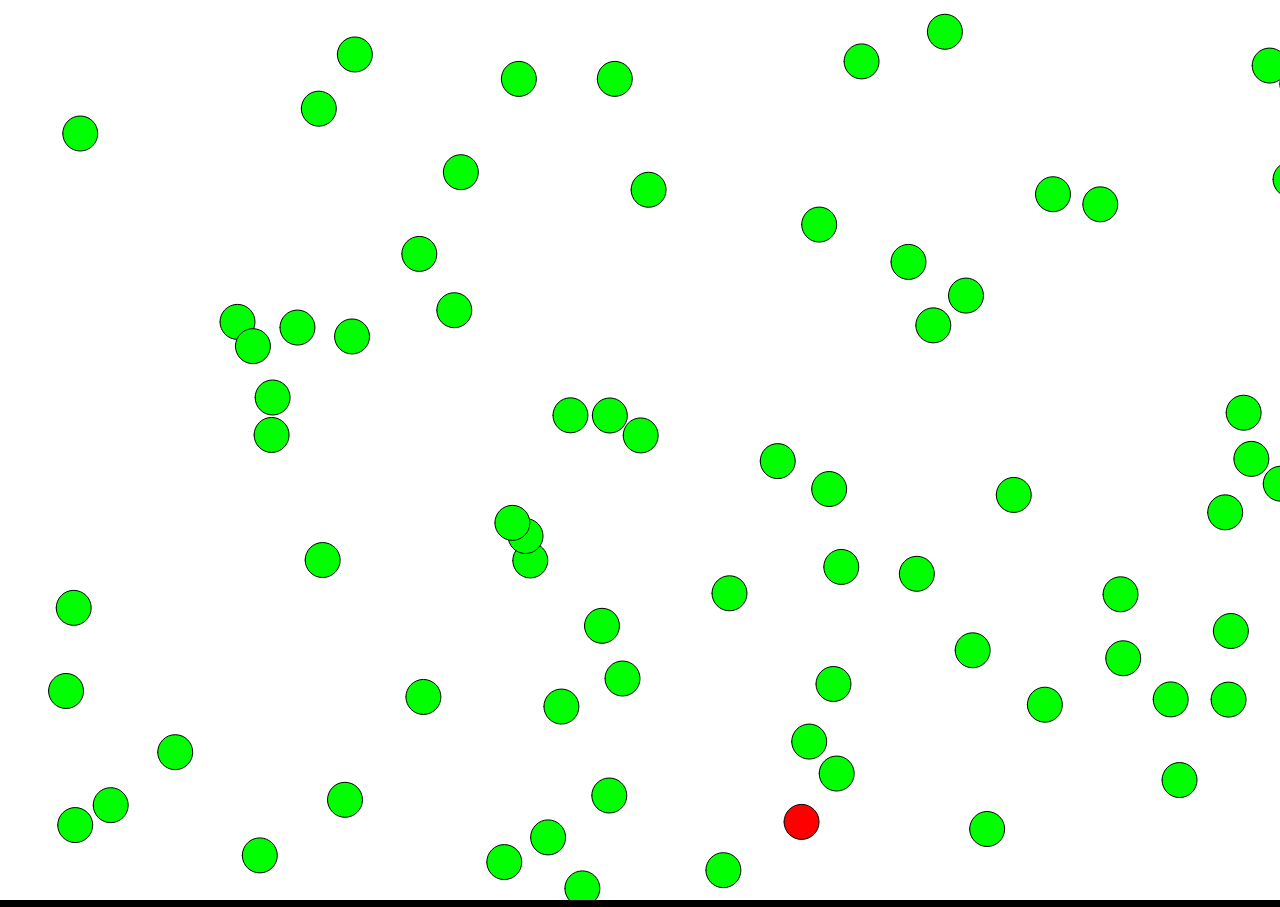
<file: covid.html>
<!DOCTYPE html>
<html lang="en">
    <head>
        <meta charset="utf-8">
        <title>Andrea Cacioli - PathFinding</title>
        <meta content="width=device-width, initial-scale=1.0" name="viewport">
        <meta content="Free Website Template" name="keywords">
        <meta content="Free Website Template" name="description">

        <!-- Google Font -->
        <link href="https://fonts.googleapis.com/css2?family=Montserrat:wght@300;400;500;600;700&display=swap" rel="stylesheet">

        <!-- CSS Libraries -->
        <link href="https://stackpath.bootstrapcdn.com/bootstrap/4.4.1/css/bootstrap.min.css" rel="stylesheet">
        <link href="https://cdnjs.cloudflare.com/ajax/libs/font-awesome/5.10.0/css/all.min.css" rel="stylesheet">
        <link href="lib/animate/animate.min.css" rel="stylesheet">
        <link href="lib/owlcarousel/assets/owl.carousel.min.css" rel="stylesheet">
        <link href="lib/lightbox/css/lightbox.min.css" rel="stylesheet">

        <!-- Template Stylesheet -->
        <link href="css/style.css" rel="stylesheet">
    </head>

    <body style="background-color: black;">

        
        


        <!-- Pre Loader -->
        <div id="loader" class="show">
            <div class="loader"></div>
        </div>
        
        <!-- JavaScript Libraries -->
        <script src="./lib/p5/p5.min.js"></script>
        <script src="https://code.jquery.com/jquery-3.4.1.min.js"></script>
        <script src="https://stackpath.bootstrapcdn.com/bootstrap/4.4.1/js/bootstrap.bundle.min.js"></script>
        <script src="lib/easing/easing.min.js"></script>
        <script src="lib/wow/wow.min.js"></script>
        <script src="lib/waypoints/waypoints.min.js"></script>
        <script src="lib/typed/typed.min.js"></script>
        <script src="lib/owlcarousel/owl.carousel.min.js"></script>
        <script src="lib/isotope/isotope.pkgd.min.js"></script>
        <script src="lib/lightbox/js/lightbox.min.js"></script>

        <!-- Template Javascript -->
        <script src="js/main.js"></script>

        <!--My scripts-->
        <script src="js/covid/covid.js"></script>

        
        
    </body>
</html>
</file>
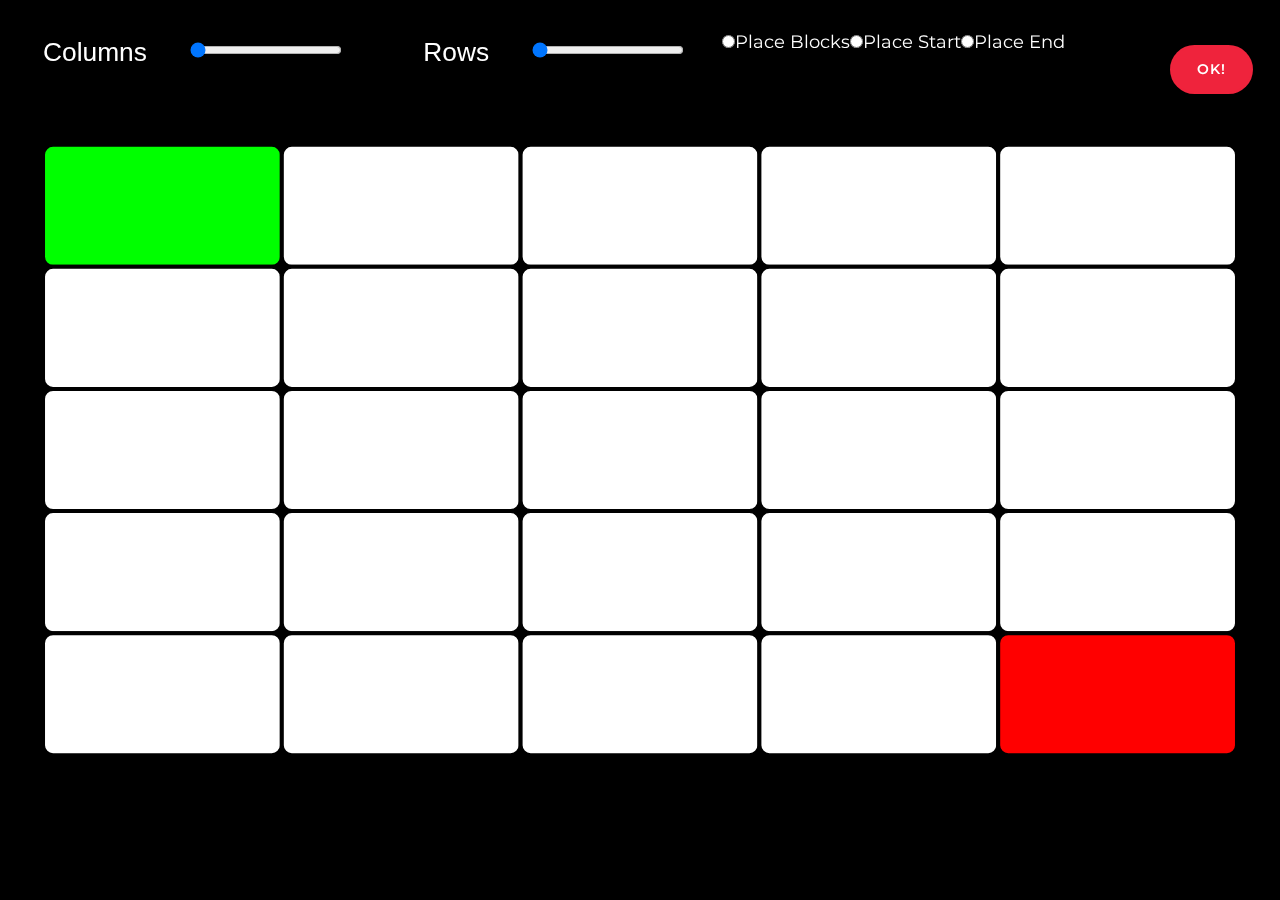
<file: PathFinding.html>
<!DOCTYPE html>
<html lang="en">
    <head>
        <meta charset="utf-8">
        <title>Andrea Cacioli - PathFinding</title>
        <meta content="width=device-width, initial-scale=1.0" name="viewport">
        <meta content="Free Website Template" name="keywords">
        <meta content="Free Website Template" name="description">

        <!-- Favicon -->
        <link href="img/favicon.ico" rel="icon">

        <!-- Google Font -->
        <link href="https://fonts.googleapis.com/css2?family=Montserrat:wght@300;400;500;600;700&display=swap" rel="stylesheet">

        <!-- CSS Libraries -->
        <link href="https://stackpath.bootstrapcdn.com/bootstrap/4.4.1/css/bootstrap.min.css" rel="stylesheet">
        <link href="https://cdnjs.cloudflare.com/ajax/libs/font-awesome/5.10.0/css/all.min.css" rel="stylesheet">
        <link href="lib/animate/animate.min.css" rel="stylesheet">
        <link href="lib/owlcarousel/assets/owl.carousel.min.css" rel="stylesheet">
        <link href="lib/lightbox/css/lightbox.min.css" rel="stylesheet">

        <!-- Template Stylesheet -->
        <link href="css/style.css" rel="stylesheet">
    </head>

    <body style="background-color: black;">

        
        


        <!-- Pre Loader -->
        <div id="loader" class="show">
            <div class="loader"></div>
        </div>

        
        <!-- JavaScript Libraries -->
        <script src="./lib/p5/p5.min.js"></script>
        <script src="https://code.jquery.com/jquery-3.4.1.min.js"></script>
        <script src="https://stackpath.bootstrapcdn.com/bootstrap/4.4.1/js/bootstrap.bundle.min.js"></script>
        <script src="lib/easing/easing.min.js"></script>
        <script src="lib/wow/wow.min.js"></script>
        <script src="lib/waypoints/waypoints.min.js"></script>
        <script src="lib/typed/typed.min.js"></script>
        <script src="lib/owlcarousel/owl.carousel.min.js"></script>
        <script src="lib/isotope/isotope.pkgd.min.js"></script>
        <script src="lib/lightbox/js/lightbox.min.js"></script>
        
        <!-- Contact Javascript File -->
        <script src="mail/jqBootstrapValidation.min.js"></script>
        <script src="mail/contact.js"></script>

        <!-- Template Javascript -->
        <script src="js/main.js"></script>

        <!--My scripts-->
        <script src="js/pathfinderClasses/pathfinder.js"></script>
        <script src="js/pathfinderClasses/Node.js"></script>
        <script src="js/pathfinderClasses/Grid.js"></script>

        
        
    </body>
</html>
</file>
<file: css/style.css>
/*******************************/
/********* My Additions *********/
/*******************************/

.options{
margin-right: 3vh;
  margin-left: 1vh;
}

.social {
    display: flex;
    height: 100px;
    font-size: 0;
    justify-content: flex-end;
}

.social a {
    display: flex;
    align-items: center;
    justify-content: center;
    width: 64px;
    height: 64px;
    font-size: 32px;
    color: #ffffff;
    border-right: 1px solid rgba(255, 255, 255, .15);
    border-top: 1px solid rgba(255, 255, 255, .15);
    border-bottom: 1px solid rgba(255, 255, 255, .15);
}

.social a:first-child {
    border-left: 1px solid rgba(255, 255, 255, .15);
    border-top: 1px solid rgba(255, 255, 255, .15);
    border-bottom: 1px solid rgba(255, 255, 255, .15);
}

.social a:hover {
    color: black;
    background: #ffffff;
}

.sorry{
    color: #ffffff;
    font-size: 25px;
    font-weight: 600;
    margin-bottom: 15px;
}


.inputs-wrapper{
    margin-left: 20px;
    margin-right: 50px;
}

.inputs{
    display: flex;
    align-items: center;
    justify-content: center;
    background: #ffffff;
    -webkit-transition: opacity .3s ease-out, visibility 0s linear .3s;
    -o-transition: opacity .3s ease-out, visibility 0s linear .3s;
    transition: opacity .3s ease-out, visibility 0s linear .3s;
    z-index: 999;
}
.inputs > div{
    flex: 1 1 auto;
    text-align: center;
    margin: 1px;  /* and that, will result in a 10px gap */
}




/*******************************/
/********* General CSS *********/
/*******************************/
body {
    color: #797979;
    background: #ffffff;
    font-family: 'Montserrat', sans-serif;
}

h1,
h2, 
h3, 
h4,
h5, 
h6 {
    color: #414141;
}

a {
    color: #313131;
    transition: .3s;
}

a:hover,
a:active,
a:focus {
    color: #EF233C;
    outline: none;
    text-decoration: none;
}

.btn:focus,
.form-control:focus {
    box-shadow: none;
}

.container-fluid {
    max-width: 1366px;
}

.btn {
    padding: 12px 25px;
    font-size: 14px;
    font-weight: 600;
    letter-spacing: 1px;
    color: #ffffff;
    background: #EF233C;
    border: 2px solid transparent;
    border-radius: 100px;
    box-shadow: inset 0 0 0 50px #EF233C;
    transition: ease-out 0.3s;
    -webkit-transition: ease-out 0.3s;
    -moz-transition: ease-out 0.3s;
}

.btn:hover {
    color: #EF233C;
    background: transparent;
    box-shadow: inset 0 0 0 0 #EF233C;
    border-color: #EF233C;
}

#loader {
    position: fixed;
    top: 0;
    right: 0;
    bottom: 0;
    left: 0;
    display: flex;
    align-items: center;
    justify-content: center;
    background: #ffffff;
    opacity: 0;
    visibility: hidden;
    -webkit-transition: opacity .3s ease-out, visibility 0s linear .3s;
    -o-transition: opacity .3s ease-out, visibility 0s linear .3s;
    transition: opacity .3s ease-out, visibility 0s linear .3s;
    z-index: 999;
}

#loader.show {
    -webkit-transition: opacity .6s ease-out, visibility 0s linear 0s;
    -o-transition: opacity .6s ease-out, visibility 0s linear 0s;
    transition: opacity .6s ease-out, visibility 0s linear 0s;
    visibility: visible;
    opacity: 1;
}

#loader .loader {
    position: relative;
    width: 45px;
    height: 45px;
    border: 5px solid #dddddd;
    border-top: 5px solid #EF233C;
    border-radius: 50%;
    -webkit-animation: spin 2s linear infinite;
    animation: spin 2s linear infinite;
}

@-webkit-keyframes spin {
    0% { -webkit-transform: rotate(0deg); }
    100% { -webkit-transform: rotate(360deg); }
}

@keyframes spin {
    0% { transform: rotate(0deg); }
    100% { transform: rotate(360deg); }
}

.back-to-top {
    position: fixed;
    display: none;
    width: 44px;
    height: 44px;
    padding: 8px 0;
    text-align: center;
    line-height: 1;
    font-size: 22px;
    right: 15px;
    bottom: 15px;
    z-index: 9;
}

.back-to-top i {
    color: #ffffff;
}

.back-to-top:hover i {
    color: #414141;
}


/**********************************/
/*********** Nav Bar CSS **********/
/**********************************/
.navbar {
    position: relative;
    transition: .5s;
    z-index: 999;
}

.navbar.nav-sticky {
    position: fixed;
    top: 0;
    width: 100%;
    box-shadow: 0 2px 5px rgba(0, 0, 0, .3);
}

.navbar .navbar-brand {
    margin: 0;
    font-size: 45px;
    line-height: 0px;
    font-weight: 700;
    letter-spacing: 2px;
    transition: .5s;
    
}

.navbar .navbar-brand img {
    max-width: 100%;
    max-height: 40px;
}

.navbar .dropdown-menu {
    margin-top: 0;
    border: 0;
    border-radius: 0;
    background: #f8f9fa;
}

@media (min-width: 992px) {
    .navbar {
        position: absolute;
        width: 100%;
        padding: 30px 60px;
        background: transparent !important;
        border-bottom: 1px dashed rgba(256, 256, 256, .2);
        z-index: 9;
    }
    
    .navbar.nav-sticky {
        padding: 10px 60px;
        background: #ffffff !important;
    }
    
    .navbar .navbar-brand {
        color: #ffffff;
    }
    
    .navbar.nav-sticky .navbar-brand {
        color: #EF233C;
    }

    .navbar-light .navbar-nav .nav-link,
    .navbar-light .navbar-nav .nav-link:focus {
        padding: 10px 10px 8px 10px;
        color: #ffffff;
        font-size: 15px;
        font-weight: 500;
    }
    
    .navbar-light.nav-sticky .navbar-nav .nav-link,
    .navbar-light.nav-sticky .navbar-nav .nav-link:focus {
        color: #414141;
    }

    .navbar-light .navbar-nav .nav-link:hover,
    .navbar-light .navbar-nav .nav-link.active {
        color: #111111;
    }
    
    .navbar-light.nav-sticky .navbar-nav .nav-link:hover,
    .navbar-light.nav-sticky .navbar-nav .nav-link.active {
        color: #EF233C;
    }
}

@media (max-width: 991.98px) {   
    .navbar {
        padding: 15px;
        background: #ffffff !important;
    }
    
    .navbar .navbar-brand {
        color: #EF233C;
    }
    
    .navbar .navbar-nav {
        margin-top: 15px;
    }
    
    .navbar a.nav-link {
        padding: 5px;
    }
    
    .navbar .dropdown-menu {
        box-shadow: none;
    }
}


/*******************************/
/********** Hero CSS ***********/
/*******************************/
.hero {
    position: relative;
    width: 100%;
    margin-bottom: 45px;
    padding: 120px 0 0 0;
    overflow: hidden;
    background: linear-gradient(rgba(239, 35, 60, .95), rgba(239, 35, 60, .95)), url(../img/hero-bg.jpg);
    background-position: center;
    background-repeat: no-repeat;
    background-size: cover;
}

.hero .container-fluid {
    padding: 0;
}

.hero .hero-image {
    position: relative;
    text-align: right;
    padding-right: 75px;
}

.hero .hero-image img {
    max-width: 80%;
    max-height: 80%;
}

.hero .hero-content {
    position: relative;
    padding-left: 75px;
    display: flex;
    align-items: flex-start;
    justify-content: center;
    flex-direction: column;
}

.hero .hero-text p {
    color: #ffffff;
    font-size: 25px;
    font-weight: 600;
    margin-bottom: 15px;
}

.hero .hero-text h1 {
    color: #ffffff;
    font-size: 60px;
    font-weight: 700;
    letter-spacing: 3px;
    margin-bottom: 15px;
}

.hero .hero-text h2 {
    display: inline-block;
    margin: 0;
    height: 35px;
    color: #ffffff;
    font-size: 35px;
    font-weight: 600;
}

.hero .hero-text .typed-text {
    display: none;
}

.hero .hero-text .typed-cursor {
    font-size: 35px;
    font-weight: 300;
    color: #ffffff;
}

.hero .hero-btn .btn {
    margin-top: 35px;
    color: #EF233C;
    background: #ffffff;
    box-shadow: inset 0 0 0 50px #ffffff;
}

.hero .hero-btn .btn:hover {
    color: #ffffff;
    background: transparent;
    box-shadow: inset 0 0 0 0 #ffffff;
    border-color: #ffffff;
}

.hero .hero-btn .btn:first-child {
    margin-right: 10px;
}

@media (max-width: 991.98px) {
    .hero {
        padding-top: 60px;
    }
    
    .hero .hero-content {
        padding: 0 15px;
        align-items: center; /*Centered socials in mobile*/
    }
    
    .hero .hero-text p {
        font-size: 20px;
    }
    
    .hero .hero-text h1 {
        font-size: 45px;
    }
    
    .hero .hero-text h2 {
        font-size: 25px;
        height: 25px;
    }
    
    .hero .hero-btn .btn {
        padding: 12px 30px;
        letter-spacing: 1px;
    }
}

@media (max-width: 767.98px) {
    .hero {
        padding-top: 60px;
        padding-bottom: 60px;
    }
    
    .hero,
    .hero .hero-text,
    .hero .hero-btn {
        width: 100%;
        text-align: center;
    }
    
    .hero .hero-text p {
        font-size: 18px;
    }
    
    .hero .hero-text h1 {
        font-size: 35px;
    }
    
    .hero .hero-text h2 {
        font-size: 22px;
        height: 22px;
    }
    
    .hero .hero-btn .btn {
        padding: 10px 15px;
        letter-spacing: 1px;
    }
}

@media (max-width: 575.98px) {
    .hero .hero-text p {
        font-size: 16px;
    }
    
    .hero .hero-text h1 {
        font-size: 30px;
    }
    
    .hero .hero-text h2 {
        font-size: 18px;
        height: 18px;
    }
    
    .hero .hero-btn .btn {
        padding: 8px 10px;
        letter-spacing: 0;
    }
}


/*******************************/
/******* Section Header ********/
/*******************************/
.section-header {
    position: relative;
    margin-bottom: 45px;
}

.section-header p {
    display: inline-block;
    margin: 0 30px;
    margin-bottom: 10px;
    padding-left: 15px;
    position: relative;
    font-size: 16px;
    font-weight: 600;
    letter-spacing: 1px;
    text-transform: uppercase;
    background: #ffffff;
}

.section-header p::before {
    position: absolute;
    content: "";
    height: 3px;
    top: 11px;
    right: 0;
    left: -30px;
    background: #EF233C;
    z-index: -1;
}

.section-header p::after {
    position: absolute;
    content: "";
    width: 3px;
    height: 3px;
    top: 11px;
    left: 3px;
    background: #EF233C;
    z-index: 1;
}

.section-header h2 {
    margin: 0;
    position: relative;
    font-size: 45px;
    font-weight: 700;
}

@media (max-width: 767.98px) {
    .section-header h2 {
        font-size: 30px;
    }
}


/*******************************/
/********** About CSS **********/
/*******************************/
.about {
    position: relative;
    width: 100%;
    margin: -45px 0 45px 0;
}

.about .col-lg-6 {
    padding: 0;
}

.about .section-header {
    margin-bottom: 30px;
}

.about .about-img {
    position: relative;
    height: 100%;
}

.about .about-img img {
    position: relative;
    width: 100%;
    height: 100%;
    object-fit: cover;
}

.about .about-content {
    padding: 0 60px;
}

.about .about-text p {
    font-size: 16px;
}

.about .skills {
    margin-bottom: 30px;
}

.about .skill-name {
    margin-top: 15px;
}

.about .skill-name p {
    display: inline-block;
    margin-bottom: 5px;
    font-size: 16px;
    font-weight: 400;
}

.about .skill-name p:last-child {
    float: right;
}

.about .progress {
    height: 10px;
    border-radius: 10px;
    background: #dddddd;
}

.about .progress .progress-bar {
    width: 0px;
    background: #EF233C;
    border-radius: 10px;
    transition: 2s;
}

.about .about-text a.btn {
    margin-top: 15px;
}

@media (max-width: 991.98px) {
    .about .about-content {
        padding: 45px 15px 0 15px;
    }
}


/*******************************/
/******* Experience CSS ********/
/*******************************/
.experience {
    position: relative;
    padding: 45px 0 15px 0;
}

.experience .timeline {
    position: relative;
    width: 100%;
}

.experience .timeline::after {
    content: '';
    position: absolute;
    width: 2px;
    background: #EF233C;
    top: 0;
    bottom: 0;
    left: 50%;
    margin-left: -1px;
}

.experience .timeline .timeline-item {
    position: relative;
    background: inherit;
    width: 50%;
    margin-bottom: 30px;
}

.experience .timeline .timeline-item.left {
    left: 0;
    padding-right: 30px;
}

.experience .timeline .timeline-item.right {
    left: 50%;
    padding-left: 30px;
}

.experience .timeline .timeline-item::after {
    content: '';
    position: absolute;
    width: 16px;
    height: 16px;
    top: 48px;
    right: -8px;
    background: #ffffff;
    border: 2px solid #EF233C;
    border-radius: 16px;
    z-index: 1;
}

.experience .timeline .timeline-item.right::after {
    left: -8px;
}

.experience .timeline .timeline-item::before {
  content: '';
  position: absolute;
  width: 0;
  height: 0;
  top: 46px;
  right: 10px;
  z-index: 1;
  border: 10px solid;
  border-color: transparent transparent transparent #dddddd;
}

.experience .timeline .timeline-item.right::before {
  left: 10px;
  border-color: transparent #dddddd transparent transparent;
}

.experience .timeline .timeline-date {
    position: absolute;
    width: 100%;
    top: 44px;
    font-size: 16px;
    font-weight: 600;
    color: #EF233C;
    text-transform: uppercase;
    letter-spacing: 1px;
    z-index: 1;
}

.experience .timeline .timeline-item.left .timeline-date {
    text-align: left;
    left: calc(100% + 55px);
}

.experience .timeline .timeline-item.right .timeline-date {
    text-align: right;
    right: calc(100% + 55px);
}

.experience .timeline .timeline-text {
    padding: 30px;
    background: #ffffff;
    position: relative;
    border-right: 5px solid #dddddd;
    box-shadow: 0 0 60px rgba(0, 0, 0, .08);
}

.experience .timeline .timeline-item.right .timeline-text {
    border-right: none;
    border-left: 5px solid #dddddd;
}

.experience .timeline .timeline-text h2 {
    margin: 0 0 5px 0;
    font-size: 22px;
    font-weight: 600;
}

.experience .timeline .timeline-text h4 {
    margin: 0 0 10px 0;
    font-size: 16px;
    font-style: italic;
    font-weight: 400;
}

.experience .timeline .timeline-text p {
    margin: 0;
    font-size: 16px;
}

@media (max-width: 767.98px) {
    .experience .timeline::after {
        left: 8px;
    }

    .experience .timeline .timeline-item {
        width: 100%;
        padding-left: 38px;
    }
    
    .experience .timeline .timeline-item.left {
        padding-right: 0;
    }
    
    .experience .timeline .timeline-item.right {
        left: 0%;
        padding-left: 38px;
    }

    .experience .timeline .timeline-item.left::after, 
    .experience .timeline .timeline-item.right::after {
        left: 0;
    }
    
    .experience .timeline .timeline-item.left::before,
    .experience .timeline .timeline-item.right::before {
        left: 18px;
        border-color: transparent #dddddd transparent transparent;
    }
    
    .experience .timeline .timeline-item.left .timeline-date,
    .experience .timeline .timeline-item.right .timeline-date {
        position: relative;
        top: 0;
        right: auto;
        left: 0;
        text-align: left;
        margin-bottom: 10px;
    }
    
    .experience .timeline .timeline-item.left .timeline-text,
    .experience .timeline .timeline-item.right .timeline-text {
        border-right: none;
        border-left: 5px solid #dddddd;
    }
}


/*******************************/
/********* Service CSS *********/
/*******************************/
.service {
    position: relative;
    width: 100%;
    padding: 45px 0 15px 0;
}

.service .service-item {
    position: relative;
    margin-bottom: 30px;
    display: flex;
    align-items: center;
    box-shadow: inset 0 0 0 0 transparent;
    transition: ease-out 0.5s;
}

.service .service-item:hover {
    box-shadow: inset 800px 0 0 0 #EF233C;
}

.service .service-icon {
    position: relative;
    width: 150px;
    min-height: 150px;
    display: flex;
    align-items: center;
    justify-content: center;
    border: 1px solid #EF233C;
    background: #ffffff;
}

.service .service-icon i {
    position: relative;
    font-size: 60px;
    color: #EF233C;
    transition: .3s;
}

.service .service-item:hover i {
    font-size: 75px;
}

.service .service-text {
    position: relative;
    width: calc(100% - 120px);
    padding: 0 30px;
}

.service .service-text h3 {
    margin-bottom: 10px;
    font-size: 20px;
    font-weight: 600;
    transition: 1s;
}

.service .service-text p {
    margin: 0;
    font-size: 16px;
    transition: 1s;
}

.service .service-item:hover .service-text h3,
.service .service-item:hover .service-text p {
    color: #ffffff;
}

@media (max-width: 575.98px) {
    .service .service-text h3 {
        font-size: 16px;
        margin-bottom: 5px;
    }
    
    .service .service-text p {
        font-size: 14px;
    }
}


/*******************************/
/******** Portfolio CSS ********/
/*******************************/
.portfolio {
    position: relative;
    padding: 45px 0 15px 0;
}

.portfolio #portfolio-filter {
    padding: 0;
    margin: -15px 0 25px 0;
    list-style: none;
    font-size: 0;
    text-align: center;
}

.portfolio #portfolio-filter li {
    cursor: pointer;
    display: inline-block;
    margin: 5px;
    padding: 6px 12px;
    font-size: 14px;
    font-weight: 600;
    color: #ffffff;
    background: #EF233C;
    border: 2px solid transparent;
    border-radius: 0;
    box-shadow: inset 0 0 0 50px #EF233C;
    transition: ease-out 0.3s;
    -webkit-transition: ease-out 0.3s;
    -moz-transition: ease-out 0.3s;
}

.portfolio #portfolio-filter li:hover,
.portfolio #portfolio-filter li.filter-active {
    color: #EF233C;
    background: transparent;
    box-shadow: inset 0 0 0 0 #EF233C;
    border-color: #EF233C;
}

.portfolio .portfolio-item {
    position: relative;
}

.portfolio .portfolio-wrap {
    position: relative;
    width: 100%;
}

.portfolio .portfolio-img {
    position: relative;
    overflow: hidden;
}

.portfolio .portfolio-img img {
    position: relative;
    width: 300px; 
    height: 300px; 
    object-fit: cover;
    transform: scale(1.1);
    transition: .5s;
}

.portfolio .portfolio-item:hover img {
    margin-left: 15px;
}

.portfolio .portfolio-text {
    position: relative;
    height: 60px;
    width: calc(100% - 30px);
    margin: -30px 15px 30px 15px;
    display: flex;
    align-items: center;
    background: #ffffff;
    box-shadow: 0 0 15px rgba(0, 0, 0, .12);
}

.portfolio .portfolio-text h3 {
    width: calc(100% - 70px);
    font-size: 18px;
    font-weight: 600;
    margin: 0 0 0 15px;
    white-space: nowrap;
    overflow: hidden;
}

.portfolio .portfolio-text a.btn {
    width: 50px;
    height: 50px;
    padding: 0 0 2px 1px;
    display: flex;
    align-items: center;
    justify-content: center;
    font-size: 45px;
    font-weight: 100;
}

.portfolio .portfolio-item:hover a.btn {
    color: #EF233C;
    background: transparent;
    box-shadow: inset 0 0 0 0 #EF233C;
    border-color: #EF233C;
}


/*******************************/
/********* Banner CSS **********/
/*******************************/
.banner {
    position: relative;
    width: 100%;
    margin: 45px 0;
    padding: 90px 0;
    background: #EF233C;
}

.banner .container {
    max-width: 750px;
    text-align: center;
}

.banner .section-header {
    margin-bottom: 20px;
}

.banner .section-header p {
    color: #414141;
    background: transparent;
}

.banner .section-header p::after {
    display: none;
}

.banner .section-header h2 {
    color: #ffffff;
}

.banner .section-header h2 span {
    color: #414141;
    font-size: 50px;
}

.banner .banner-text p {
    font-size: 18px;
    color: #ffffff;
}

.banner .banner-text .btn {
    margin-top: 15px;
    color: #EF233C;
    background: #ffffff;
    box-shadow: inset 0 0 0 50px #ffffff;
}

.banner .banner-text .btn:hover {
    color: #ffffff;
    background: transparent;
    box-shadow: inset 0 0 0 0 #ffffff;
    border-color: #ffffff;
}


/*******************************/
/********* Pricing CSS *********/
/*******************************/
.price {
    position: relative;
    width: 100%;
    padding: 45px 0 15px 0;
}

.price .row {
    padding: 0 15px;
}

.price .col-md-4 {
    padding: 0;
}

.price .price-item {
    position: relative;
    margin-bottom: 30px;
    background: #ffffff;
}

.price .featured-item {
    box-shadow: 0 0 30px rgba(0, 0, 0, .2);
    z-index: 1;
}

.price .price-header,
.price .price-body,
.price .price-footer {
    position: relative;
    text-align: center;
}

.price .price-header {
    padding: 45px 0 30px 0;
    color: #414141;
}

.price .price-item.featured-item .price-header {
    color: #EF233C;
}

.price .price-title h2 {
    font-size: 25px;
    font-weight: 400;
    text-transform: uppercase;
}

.price .price-prices h2 {
    font-size: 45px;
    font-weight: 700;
    margin-left: 10px;
}

.price .price-prices h2 small {
    position: absolute;
    font-size: 18px;
    font-weight: 400;
    margin-top: 9px;
    margin-left: -12px;
}

.price .price-prices h2 span {
    margin-left: 1px;
    font-size: 18px;
    font-weight: 400;
}

.price .price-item.featured-item h2 {
    color: #EF233C;
}

.price .price-body {
    padding: 0 0 20px 0;
}

.price .price-description ul {
    margin: 0;
    padding: 0;
    list-style: none;
}

.price .price-description ul li {
    padding: 0 0 20px 0;
}

.price .price-item .price-action {
    padding-bottom: 45px;
}

.price .price-item .price-action .btn {
    color: #ffffff;
    background: #414141;
    box-shadow: inset 0 0 0 50px #414141;
}

.price .price-item .price-action .btn:hover {
    color: #414141;
    background: transparent;
    box-shadow: inset 0 0 0 0 #414141;
    border-color: #414141;
}

.price .price-item.featured-item .price-action .btn {
    color: #ffffff;
    background: #EF233C;
    box-shadow: inset 0 0 0 50px #EF233C;
}

.price .price-item.featured-item .price-action .btn:hover {
    color: #EF233C;
    background: transparent;
    box-shadow: inset 0 0 0 0 #EF233C;
    border-color: #EF233C;
}


/*******************************/
/*********** Team CSS **********/
/*******************************/
.team {
    position: relative;
    width: 100%;
    padding: 45px 0 15px 0;
}

.team .team-item {
    position: relative;
    background: #ffffff;
    margin-bottom: 30px;
    display: flex;
    align-items: center;
    justify-content: flex-start;
    box-shadow: inset 0 0 0 0 transparent;
    transition: ease-out 0.5s;
}

.team .team-img {
    position: relative;
    width: 50%;
    overflow: hidden;
}

.team .team-img img {
    position: relative;
    width: 100%;
    transition: .5s;
}

.team .team-text {
    position: relative;
    width: 50%;
    padding: 0 30px;
}

.team .team-text h2 {
    color: #EF233C;
    font-size: 18px;
    font-weight: 600;
    margin-bottom: 5px;
    transition: 1s;
}

.team .team-text h4 {
    font-size: 14px;
    font-weight: 600;
    margin-bottom: 15px;
    transition: 1s;
}

.team .team-text p {
    margin-bottom: 20px;
    transition: 1s;
}

.team .team-social {
    position: relative;
    display: flex;
    align-items: center;
    justify-content: flex-start;
}

.team .team-social a.btn {
    width: 35px;
    height: 35px;
    padding: 0;
    display: flex;
    align-items: center;
    justify-content: center;
    font-size: 14px;
    font-weight: normal;
    margin-right: 5px;
}

.team .team-item:hover {
    box-shadow: inset 800px 0 0 0 #EF233C;
}

.team .team-item:hover .team-img img {
    transform: scale(1.2);
}

.team .team-item:hover .team-text h2,
.team .team-item:hover .team-text h4,
.team .team-item:hover .team-text p {
    color: #ffffff;
}

.team .team-item:hover .team-social a.btn {
    background: #ffffff;
}

.team .team-item:hover .team-social a.btn:hover {
    border-color: #ffffff;
}

@media(max-width: 575.98px) {
    .team .team-text {
        padding: 0 15px;
    }
    
    .team .team-text h2 {
        font-size: 16px;
        margin-bottom: 0;
    }

    .team .team-text h4 {
        margin-bottom: 5px;
    }

    .team .team-text p {
        font-size: 14px;
        line-height: 18px;
        margin-bottom: 10px;
    }
}


/*******************************/
/******* Testimonial CSS *******/
/*******************************/
.testimonial {
    position: relative;
    margin: 45px 0;
    padding: 90px 0;
    background: #EF233C;
}

.testimonial .container {
    max-width: 900px;
}

.testimonial .testimonial-icon {
    margin-bottom: 45px;
    text-align: center;
}

.testimonial .testimonial-icon i {
    font-size: 60px;
    color: rgba(256, 256, 256, .5);
}

.testimonial .testimonial-item {
    position: relative;
    margin: 0 15px;
    text-align: center;
}

.testimonial .testimonial-img {
    position: relative;
    margin-bottom: 15px;
    z-index: 1;
}

.testimonial .testimonial-item img {
    margin: 0 auto;
    width: 120px;
    padding: 10px;
    border: 5px dotted #ffffff;
    border-radius: 100px;
}

.testimonial .testimonial-text {
    position: relative;
    margin-top: -70px;
    padding: 65px 35px 30px 35px;
    text-align: center;
    background: #ffffff;
    border-radius: 500px;
}

.testimonial .testimonial-item p {
    font-size: 18px;
    font-style: italic;
}

.testimonial .testimonial-text h3 {
    color: #EF233C;
    font-size: 18px;
    font-weight: 600;
    margin-bottom: 10px;
}

.testimonial .testimonial-text h4 {
    color: #666666;
    font-size: 14px;
    margin-bottom: 0;
}

.testimonial .owl-dots {
    margin-top: 15px;
    text-align: center;
}

.testimonial .owl-dot {
    display: inline-block;
    margin: 0 5px;
    width: 12px;
    height: 12px;
    border-radius: 50%;
    background: rgba(256, 256, 256, .5);
}

.testimonial .owl-dot.active {
    background: #ffffff;
}


/*******************************/
/********* Contact CSS *********/
/*******************************/
.contact {
    position: relative;
    width: 100%;
    margin: 45px 0;
    background: #EF233C;
}

.contact .container-fluid {
    background: url(../img/contact.jpg) left center no-repeat;
    background-size: contain;
}

.contact .contact-form {
    position: relative;
    padding: 90px 0 90px 45px;
    background: #EF233C;
}

.contact .contact-form input {
    color: #ffffff;
    padding: 15px 0;
    background: none;
    border-radius: 0;
    border: none;
    border-bottom: 1px solid rgba(256, 256, 256, .5);
}

.contact .contact-form textarea {
    color: #ffffff;
    height: 90px;
    padding: 15px 0;
    background: none;
    border-radius: 0;
    border: none;
    border-bottom: 1px solid rgba(256, 256, 256, .5);
}

.contact .contact-form .form-control::placeholder {
    color: #ffffff;
    opacity: 1;
}

.contact .contact-form .form-control:-ms-input-placeholder,
.contact .contact-form .form-control::-ms-input-placeholder {
    color: #ffffff;
}

.contact .contact-form .btn {
    margin-top: 35px;
    color: #EF233C;
    background: #ffffff;
    box-shadow: inset 0 0 0 50px #ffffff;
}

.contact .contact-form .btn:hover {
    color: #ffffff;
    background: transparent;
    box-shadow: inset 0 0 0 0 #ffffff;
    border-color: #ffffff;
}

.contact .help-block ul {
    margin: 0;
    padding: 0;
    list-style-type: none;
    font-size: 14px;
    font-style: italic;
    color: #ffffff;
}

@media (max-width: 767.98px) {
    .contact .container-fluid {
        background: none;
    }
    
    .contact .contact-form {
        padding: 90px 0;
    }
}


/*******************************/
/*********** Blog CSS **********/
/*******************************/
.blog {
    position: relative;
    width: 100%;
    padding: 45px 0 15px 0;
}

.blog .blog-item {
    position: relative;
    margin-bottom: 30px;
}

.blog .blog-img {
    position: relative;
    width: 100%;
    overflow: hidden;
}

.blog .blog-img img {
    width: 100%;
    transition: .5s;
}

.blog .blog-item:hover img {
    transform: scale(1.1);
}

.blog .blog-text {
    position: relative;
    padding: 30px;
    border-right: 1px solid rgba(0, 0, 0, .07);
    border-bottom: 1px solid rgba(0, 0, 0, .07);
    border-left: 1px solid rgba(0, 0, 0, .07);
}

.blog .blog-text h2 {
    font-size: 25px;
    font-weight: 600;
}

.blog .blog-text p {
    margin-bottom: 10px;
}

.blog .blog-item a.btn {
    margin-top: 10px;
    padding: 8px 15px;
}

.blog .blog-item a.btn i {
    margin-left: 5px;
}

.blog .blog-meta {
    position: relative;
    display: flex;
    margin-bottom: 15px;
}

.blog .blog-meta p {
    margin: 0 10px 0 0;
    font-size: 13px;
}

.blog .blog-meta i {
    color: #414141;
    margin-right: 5px;
}

.blog .blog-meta p:last-child {
    margin: 0;
}


/*******************************/
/********* Footer CSS **********/
/*******************************/
.footer {
    position: relative;
    margin-top: 45px;
    background: #EF233C;
}

.footer .container-fluid {
    padding: 60px 0 0 0;
}

.footer .footer-info {
    position: relative;
    width: 100%;
    text-align: center;
}

.footer .footer-info h2 {
    margin-bottom: 20px;
    font-size: 30px;
    font-weight: 700;
    color: #ffffff;
}

.footer .footer-info h3 {
    margin-bottom: 25px;
    font-size: 22px;
    font-weight: 600;
    color: #ffffff;
}

.footer .footer-menu {
    width: 100%;
    display: flex;
    justify-content: center;
}

.footer .footer-menu p {
    color: #ffffff;
    font-size: 22px;
    font-weight: 600;
    line-height: 20px;
    padding: 0 15px;
    border-right: 1px solid #ffffff;
}

.footer .footer-menu p:last-child {
    border: none;
}

.footer .footer-social {
    position: relative;
    margin-top: 15px;
}

.footer .footer-social a {
    display: inline-block;
}

.footer .footer-social a i {
    margin-right: 15px;
    font-size: 20px;
    color: #ffffff;
    transition: .3s;
}

.footer .footer-social a:last-child i {
    margin: 0;
}

.footer .footer-social a:hover i {
    color: #414141;
}

.footer .copyright {
    position: relative;
    text-align: center;
    margin-top: 30px;
    padding-top: 25px;
    padding-bottom: 25px;
}

.footer .copyright::before {
    position: absolute;
    content: "";
    width: 50%;
    height: 1px;
    top: 0;
    left: 25%;
    background: rgba(256, 256, 256, .2);
}

.footer .copyright p {
    margin: 0;
    color: #ffffff;
}

.footer .copyright .col-md-6:last-child p {
    text-align: right;
}

.footer .copyright p a {
    color: #ffffff;
    font-weight: 600;
}

.footer .copyright p a:hover {
    color: #414141;
}

@media (max-width: 575.98px) {
    .footer .footer-info h2 {
        margin-bottom: 20px;
        font-size: 20px;
        font-weight: 600;
    }

    .footer .footer-info h3 {
        margin-bottom: 20px;
        font-size: 16px;
    }

    .footer .footer-menu p {
        font-size: 16px;
        line-height: 16px;
        padding: 0 5px;
    }
}
</file>
